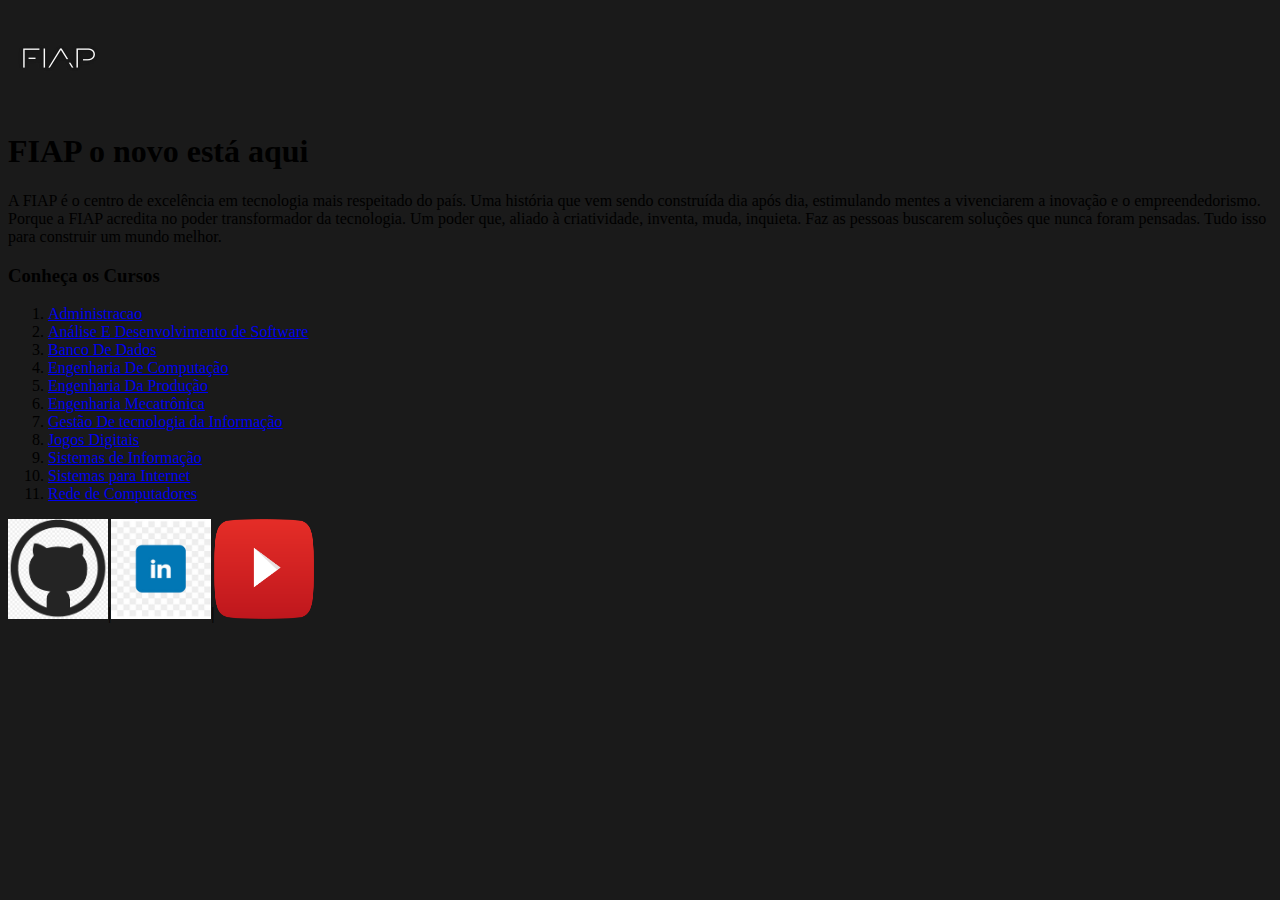
<file: index.html>
<!DOCTYPE html>
<html lang="pt-br">
    <head>
        <meta charset="utf-8">
        <title>FIAP</title>
        <link rel="stylesheet" href="style.css">
    </head>
    <body>
        <img src="img/fiap.jpg" width="100" height="100">
        <h1>FIAP o novo está aqui</h1>
        <p>
            A FIAP é o centro de excelência em tecnologia mais respeitado do país. Uma história que vem sendo construída dia
            após dia, estimulando mentes a vivenciarem a inovação e o empreendedorismo. Porque a FIAP acredita no poder
            transformador da tecnologia. Um poder que, aliado à criatividade, inventa, muda, inquieta. Faz as pessoas buscarem
            soluções que nunca foram pensadas. Tudo isso para construir um mundo melhor.
        </p>
        <h3>Conheça os Cursos</h3>
        <ol>
            <li><a href="cursos/administracao.html">Administracao</a></li>
            <li><a href="cursos/analiseEDesenvolvimentoDeSoftware.html">Análise E Desenvolvimento de Software</a></li>
            <li><a href="cursos/bancoDeDados.html">Banco De Dados</a></li>
            <li><a href="cursos/engenhariaDeComputacao.html">Engenharia De Computação</a></li>
            <li><a href="cursos/engenhariaDaProducao.html">Engenharia Da Produção</a></li>
            <li><a href="cursos/engenhariaMecatronica.html">Engenharia Mecatrônica</a></li>
            <li><a href="cursos/gestaoDeTecnologiaDaInformacao.html">Gestão De tecnologia da Informação</a></li>
            <li><a href="cursos/jogosDigitais.html">Jogos Digitais</a></li>
            <li><a href="cursos/sistemasDeInformacao.html">Sistemas de Informação</a></li>
            <li><a href="cursos/sistemasParaInternet.html">Sistemas para Internet</a></li>
            <li><a href="cursos/redeDeComputadores.html">Rede de Computadores</a></li>
        </ol>
        <div><a href="https://github.com/CarAleOli" target="_blank"><img src="img/github.jpg" width="100" height="100" alt="github"></a>|<a href="https://www.linkedin.com/in/carlos-oliveira-8986a7175/" target="_blank"><img src="img/linkedin.jpg" alt="linkedin" width="100" height="100"></a>|<a href="https://www.youtube.com/" target="_blank"><img src="img/youtube.png" alt="youtube" width="100" height="100"></a></div>
    </body>
</html>
</file>
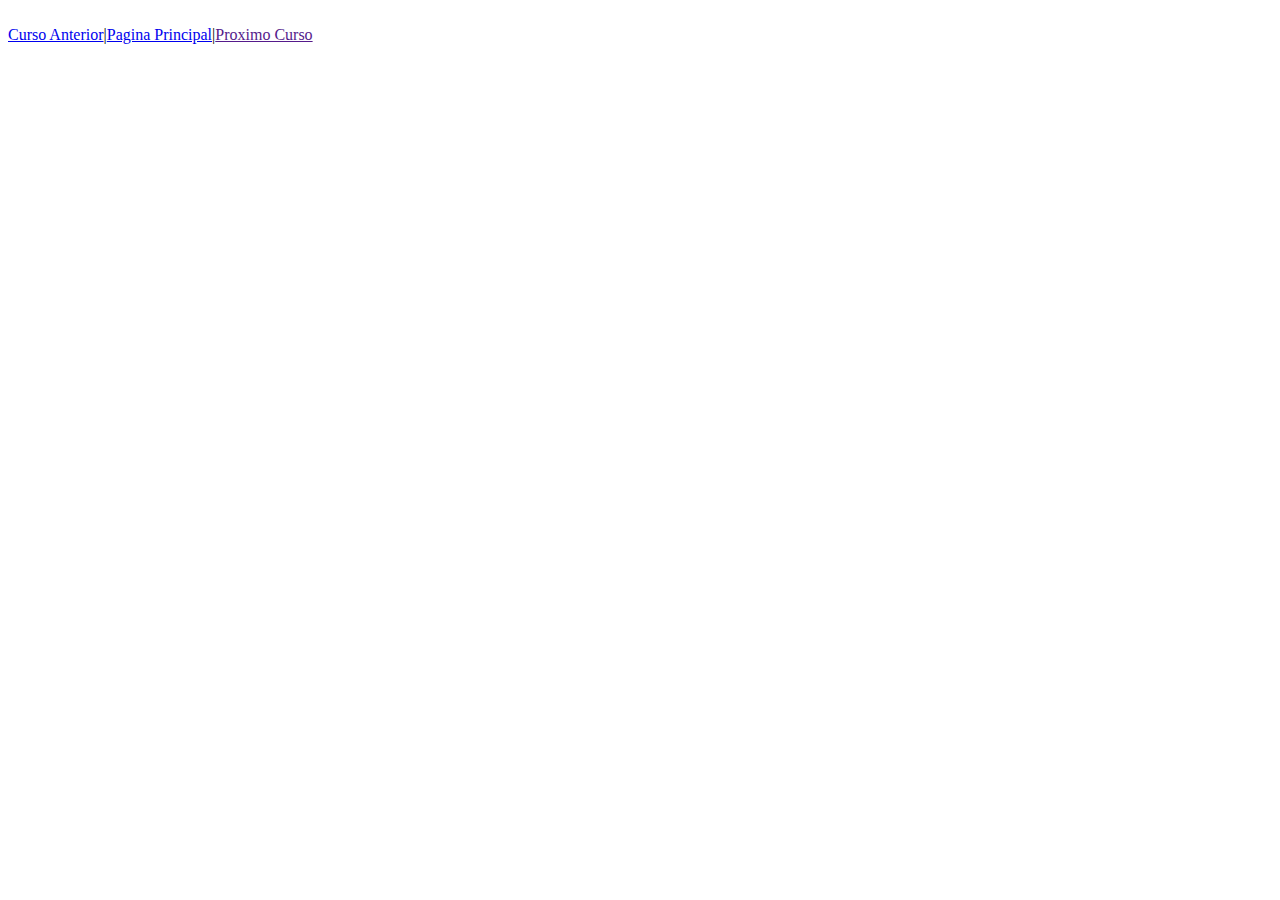
<file: a.html>
<!DOCTYPE html>
<html lang="pt-br">
    <head>
        <meta charset="utf-8">
        <title></title>
    </head>
    <body>
        <br>
        <div><a href="javascript:void(0)">Curso Anterior</a>|<a href="../index.html">Pagina Principal</a>|<a href="">Proximo Curso</a></div>
    </body>
</html>
</file>
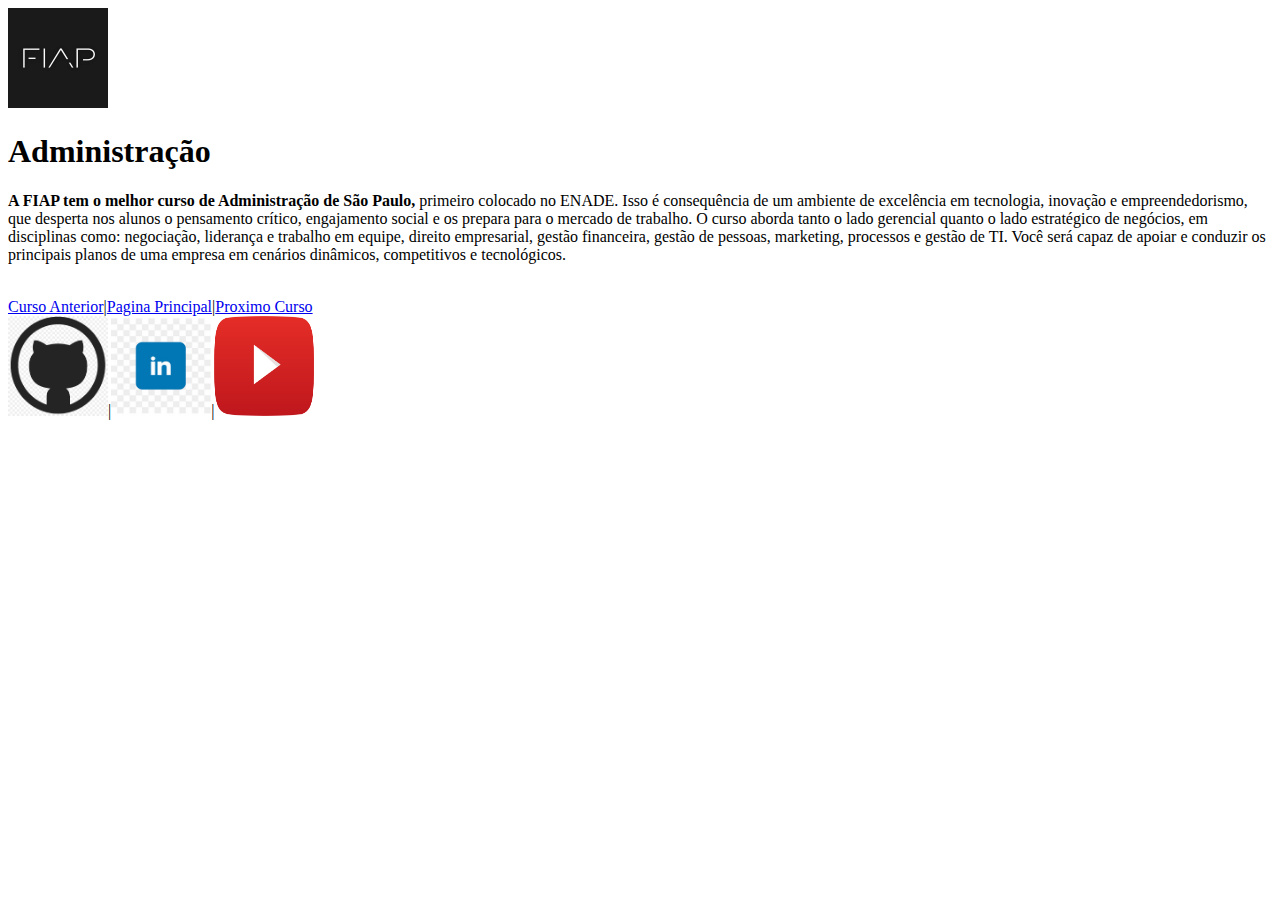
<file: cursos/administracao.html>
<!DOCTYPE html>
<html lang="pt-br">
    <head>
        <meta charset="utf-8">
        <title>Administração</title>
    </head>
    <body>
        <img src="../img/fiap.jpg" width="100" height="100">
        <h1>Administração</h1>
        <p><b>A FIAP tem o melhor curso de Administração de São Paulo,</b>
             primeiro colocado no ENADE. Isso é consequência de um
            ambiente de excelência em tecnologia, inovação e empreendedorismo, que desperta nos alunos o pensamento crítico,
            engajamento social e os prepara para o mercado de trabalho.
            O curso aborda tanto o lado gerencial quanto o lado estratégico de negócios, em disciplinas como: negociação,
            liderança e trabalho em equipe, direito empresarial, gestão financeira, gestão de pessoas, marketing, processos e
            gestão de TI.
            Você será capaz de apoiar e conduzir os principais planos de uma empresa em cenários dinâmicos, competitivos e
            tecnológicos.
        </p>
        <br>
        <div><a href="javascript:void(0)">Curso Anterior</a>|<a href="../index.html">Pagina Principal</a>|<a href="analiseEDesenvolvimentoDeSoftware.html">Proximo Curso</a></div>
        <div><a href="https://github.com/CarAleOli" target="_blank"><img src="../img/github.jpg" width="100" height="100" alt="github"></a>|<a href="https://www.linkedin.com/in/carlos-oliveira-8986a7175/" target="_blank"><img src="../img/linkedin.jpg" alt="linkedin" width="100" height="100"></a>|<a href="https://www.youtube.com/" target="_blank"><img src="../img/youtube.png" alt="youtube" width="100" height="100"></a></div>
    </body>
</html>
</file>
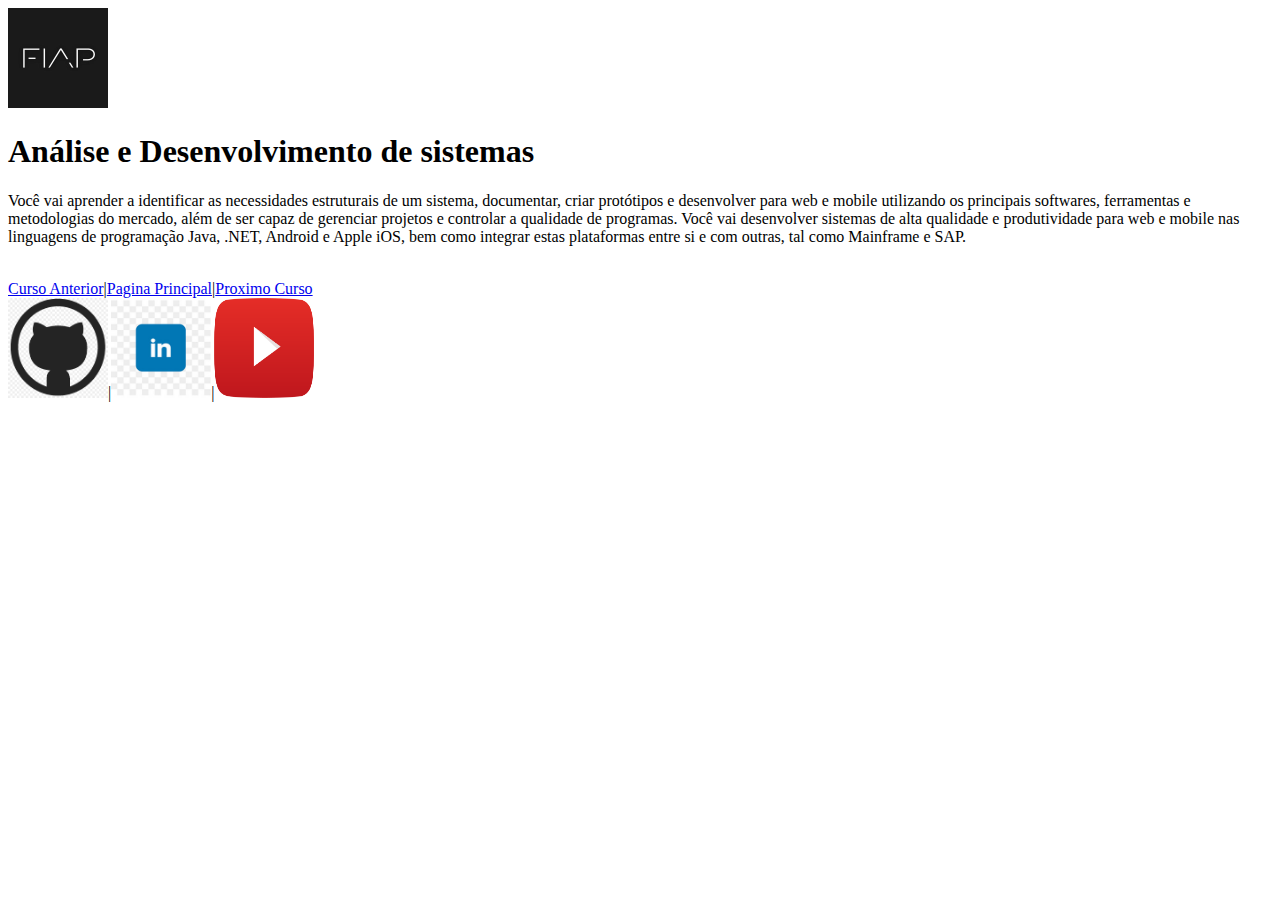
<file: cursos/analiseEDesenvolvimentoDeSoftware.html>
<!DOCTYPE html>
<html lang="pt-br">
    <head>
        <meta charset="utf-8">
        <title>Análise e Desenvolvimento de sistemas</title>
    </head>
    <body>
        <img src="../img/fiap.jpg" width="100" height="100">
        <h1>Análise e Desenvolvimento de sistemas</h1>
        <p>
            Você vai aprender a identificar as necessidades estruturais de um sistema, documentar, criar protótipos e desenvolver
            para web e mobile utilizando os principais softwares, ferramentas e metodologias do mercado, além de ser capaz de
            gerenciar projetos e controlar a qualidade de programas.
            Você vai desenvolver sistemas de alta qualidade e produtividade para web e mobile nas linguagens de programação
            Java, .NET, Android e Apple iOS, bem como integrar estas plataformas entre si e com outras, tal como Mainframe e
            SAP.                  
        </p>
        <br>
        <div><a href="administracao.html">Curso Anterior</a>|<a href="../index.html">Pagina Principal</a>|<a href="engenhariaDeComputacao.html">Proximo Curso</a></div>
        <div><a href="https://github.com/CarAleOli" target="_blank"><img src="../img/github.jpg" width="100" height="100" alt="github"></a>|<a href="https://www.linkedin.com/in/carlos-oliveira-8986a7175/" target="_blank"><img src="../img/linkedin.jpg" alt="linkedin" width="100" height="100"></a>|<a href="https://www.youtube.com/" target="_blank"><img src="../img/youtube.png" alt="youtube" width="100" height="100"></a></div>
    </body>
</html>
</file>
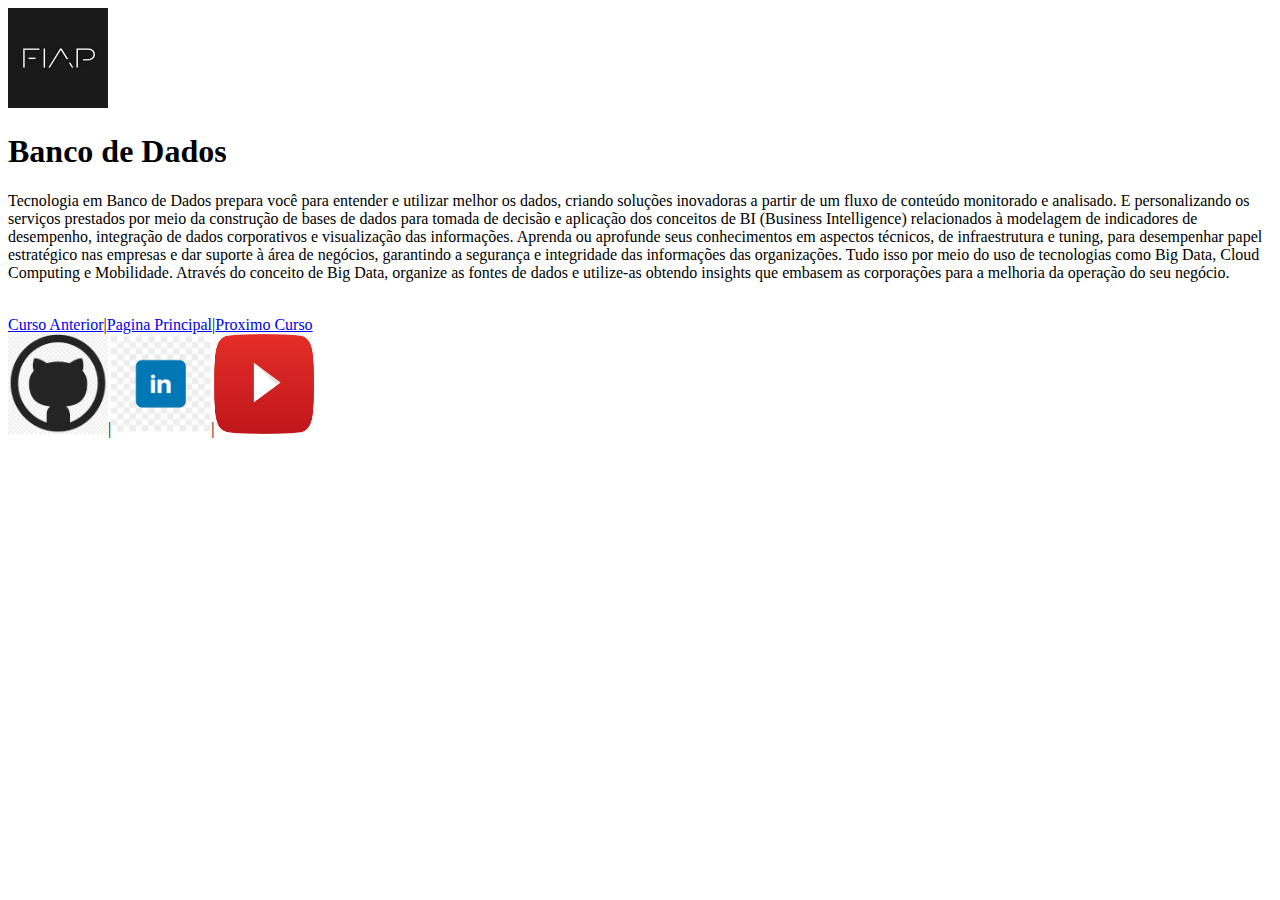
<file: cursos/bancoDeDados.html>
<!DOCTYPE html>
<html lang="pt-br">
    <head>
        <meta charset="utf-8">
        <title>Banco de Dados</title>
    </head>
    <body>
        <img src="../img/fiap.jpg" width="100" height="100">
        <h1>Banco de Dados</h1>
        <p>
            Tecnologia em Banco de Dados prepara você para entender e utilizar melhor os dados, criando soluções inovadoras a
            partir de um fluxo de conteúdo monitorado e analisado.
            E personalizando os serviços prestados por meio da construção de bases de dados para tomada de decisão e aplicação
            dos conceitos de BI (Business Intelligence) relacionados à modelagem de indicadores de desempenho, integração de
            dados corporativos e visualização das informações.
            Aprenda ou aprofunde seus conhecimentos em aspectos técnicos, de infraestrutura e tuning, para desempenhar papel
            estratégico nas empresas e dar suporte à área de negócios, garantindo a segurança e integridade das informações das
            organizações.
            Tudo isso por meio do uso de tecnologias como Big Data, Cloud Computing e Mobilidade.
            Através do conceito de Big Data, organize as fontes de dados e utilize-as obtendo insights que embasem as
            corporações para a melhoria da operação do seu negócio.                 
        </p>
        <br>
        <div><a href="engenhariaMecatronica.html"a>Curso Anterior</a>|<a href="../index.html">Pagina Principal</a>|<a href="gestaoDeTecnologiaDaInformacao.html">Proximo Curso</a></div>
        <div><a href="https://github.com/CarAleOli" target="_blank"><img src="../img/github.jpg" width="100" height="100" alt="github"></a>|<a href="https://www.linkedin.com/in/carlos-oliveira-8986a7175/" target="_blank"><img src="../img/linkedin.jpg" alt="linkedin" width="100" height="100"></a>|<a href="https://www.youtube.com/" target="_blank"><img src="../img/youtube.png" alt="youtube" width="100" height="100"></a></div>
    </body>
</html>
</file>
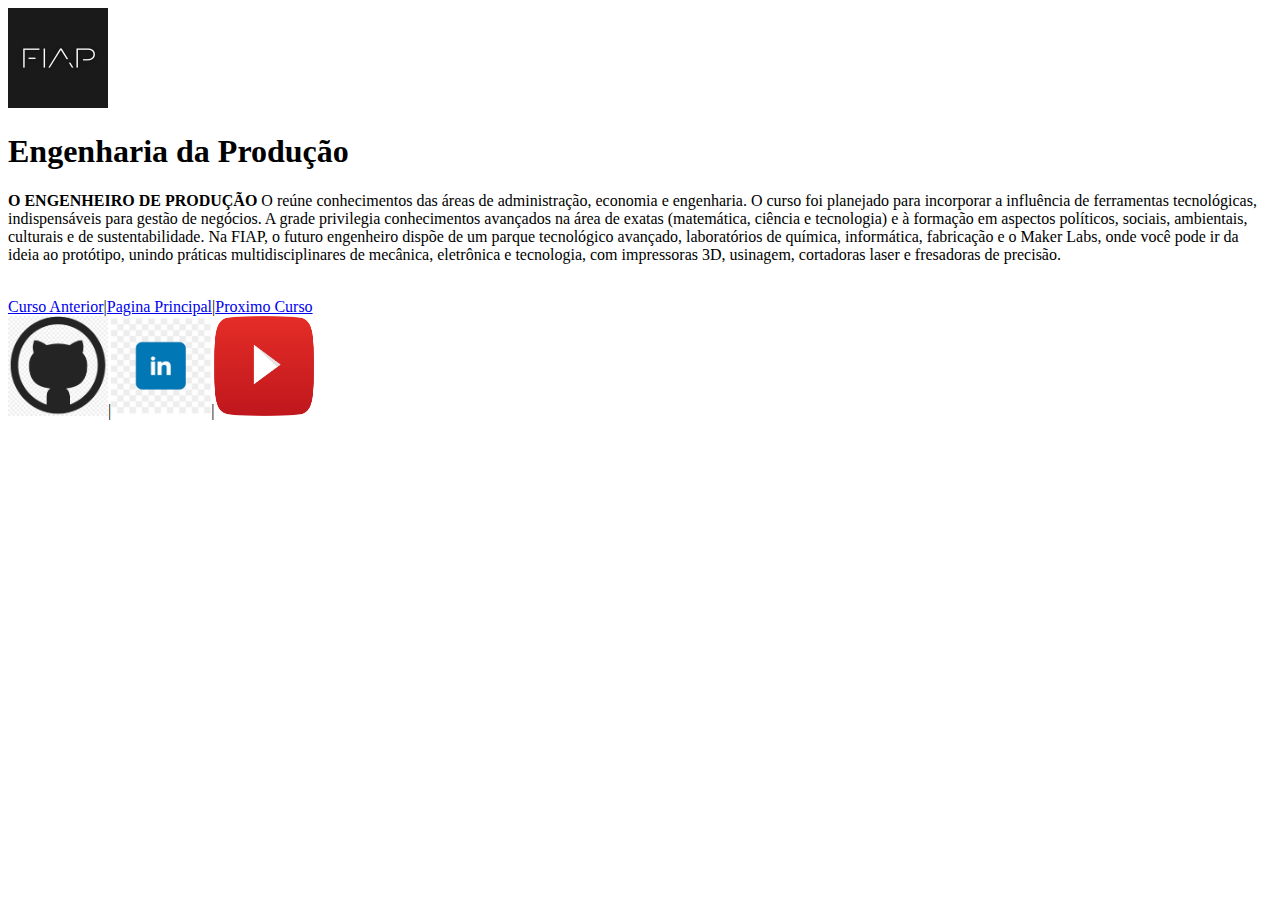
<file: cursos/engenhariaDaProducao.html>
<!DOCTYPE html>
<html lang="pt-br">
    <head>
        <meta charset="utf-8">
        <title>Engenharia da Produção</title>
    </head>
    <body>
        <img src="../img/fiap.jpg" width="100" height="100">
        <h1>Engenharia da Produção</h1>
        <p><b>O ENGENHEIRO DE PRODUÇÃO</b>
            O reúne conhecimentos das áreas de administração, economia e engenharia. O curso
            foi planejado para incorporar a influência de ferramentas tecnológicas, indispensáveis para gestão de negócios.
            A grade privilegia conhecimentos avançados na área de exatas (matemática, ciência e tecnologia) e à formação em
            aspectos políticos, sociais, ambientais, culturais e de sustentabilidade.
            Na FIAP, o futuro engenheiro dispõe de um parque tecnológico avançado, laboratórios de química, informática,
            fabricação e o Maker Labs, onde você pode ir da ideia ao protótipo, unindo práticas multidisciplinares de mecânica,
            eletrônica e tecnologia, com impressoras 3D, usinagem, cortadoras laser e fresadoras de precisão. 
        </p>
        <br>
        <div><a href="engenhariaDeComputacao.html">Curso Anterior</a>|<a href="../index.html">Pagina Principal</a>|<a href="engenhariaMecatronica.html">Proximo Curso</a></div>
        <div><a href="https://github.com/CarAleOli" target="_blank"><img src="../img/github.jpg" width="100" height="100" alt="github"></a>|<a href="https://www.linkedin.com/in/carlos-oliveira-8986a7175/" target="_blank"><img src="../img/linkedin.jpg" alt="linkedin" width="100" height="100"></a>|<a href="https://www.youtube.com/" target="_blank"><img src="../img/youtube.png" alt="youtube" width="100" height="100"></a></div>
    </body>
</html>
</file>
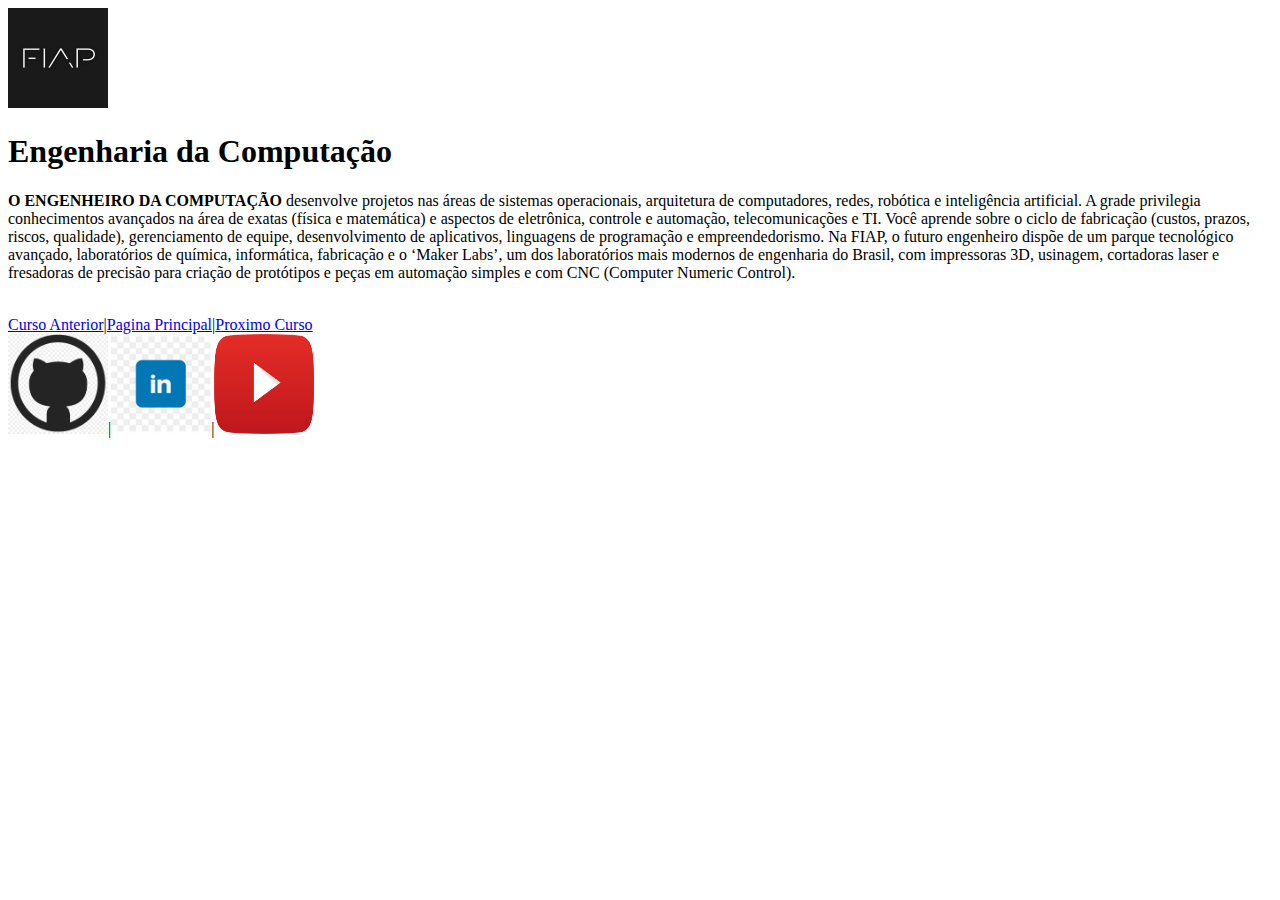
<file: cursos/engenhariaDeComputacao.html>
<!DOCTYPE html>
<html lang="pt-br">
    <head>
        <meta charset="utf-8">
        <title>Engenharia da Computação</title>
    </head>
    <body>
        <img src="../img/fiap.jpg" width="100" height="100">
        <h1>Engenharia da Computação</h1>
        <p><b>O ENGENHEIRO DA COMPUTAÇÃO</b>
            desenvolve projetos nas áreas de sistemas operacionais, arquitetura de
            computadores, redes, robótica e inteligência artificial. 
            
            A grade privilegia conhecimentos avançados na área de exatas (física e matemática) e aspectos de eletrônica, controle
            e automação, telecomunicações e TI.
            Você aprende sobre o ciclo de fabricação (custos, prazos, riscos, qualidade), gerenciamento de equipe,
            desenvolvimento de aplicativos, linguagens de programação e empreendedorismo.
            Na FIAP, o futuro engenheiro dispõe de um parque tecnológico avançado, laboratórios de química, informática,
            fabricação e o ‘Maker Labs’, um dos laboratórios mais modernos de engenharia do Brasil, com impressoras 3D,
            usinagem, cortadoras laser e fresadoras de precisão para criação de protótipos e peças em automação simples e com
            CNC (Computer Numeric Control). 
        </p>
        <br>
        <div><a href="analiseEDesenvolvimentoDeSoftware.html">Curso Anterior</a>|<a href="../index.html">Pagina Principal</a>|<a href="engenhariaDaProducao.html">Proximo Curso</a></div>
        <div><a href="https://github.com/CarAleOli" target="_blank"><img src="../img/github.jpg" width="100" height="100" alt="github"></a>|<a href="https://www.linkedin.com/in/carlos-oliveira-8986a7175/" target="_blank"><img src="../img/linkedin.jpg" alt="linkedin" width="100" height="100"></a>|<a href="https://www.youtube.com/" target="_blank"><img src="../img/youtube.png" alt="youtube" width="100" height="100"></a></div>
    </body>
</html>
</file>
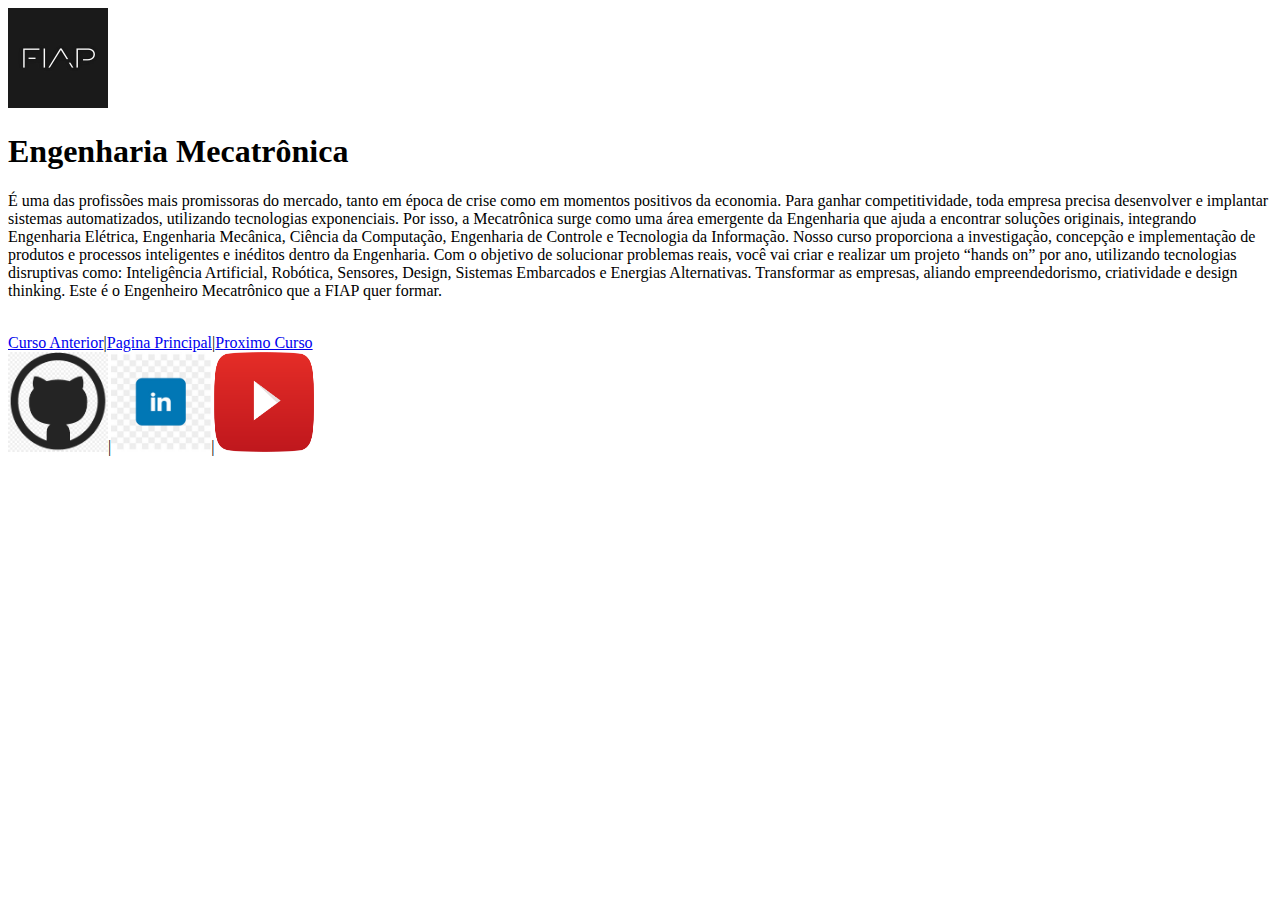
<file: cursos/engenhariaMecatronica.html>
<!DOCTYPE html>
<html lang="pt-br">
    <head>
        <meta charset="utf-8">
        <title>Engenharia Mecatrônica</title>
    </head>
    <body>
        <img src="../img/fiap.jpg" width="100" height="100">
        <h1>Engenharia Mecatrônica</h1>
        <p>
            É uma das profissões mais promissoras do mercado, tanto em época de crise como em momentos positivos da
            economia. Para ganhar competitividade, toda empresa precisa desenvolver e implantar sistemas automatizados,
            utilizando tecnologias exponenciais. Por isso, a Mecatrônica surge como uma área emergente da Engenharia que ajuda
            a encontrar soluções originais, integrando Engenharia Elétrica, Engenharia Mecânica, Ciência da Computação,
            Engenharia de Controle e Tecnologia da Informação.
            Nosso curso proporciona a investigação, concepção e implementação de produtos e processos inteligentes e inéditos
            dentro da Engenharia. Com o objetivo de solucionar problemas reais, você vai criar e realizar um projeto “hands on”
            por ano, utilizando tecnologias disruptivas como: Inteligência Artificial, Robótica, Sensores, Design, Sistemas
            Embarcados e Energias Alternativas. Transformar as empresas, aliando empreendedorismo, criatividade e design
            thinking. Este é o Engenheiro Mecatrônico que a FIAP quer formar.                 
        </p>
        <br>
        <div><a href="engenhariaDaProducao.html">Curso Anterior</a>|<a href="../index.html">Pagina Principal</a>|<a href="bancoDeDados.html">Proximo Curso</a></div>
        <div><a href="https://github.com/CarAleOli" target="_blank"><img src="../img/github.jpg" width="100" height="100" alt="github"></a>|<a href="https://www.linkedin.com/in/carlos-oliveira-8986a7175/" target="_blank"><img src="../img/linkedin.jpg" alt="linkedin" width="100" height="100"></a>|<a href="https://www.youtube.com/" target="_blank"><img src="../img/youtube.png" alt="youtube" width="100" height="100"></a></div>
    </body>
</html>
</file>
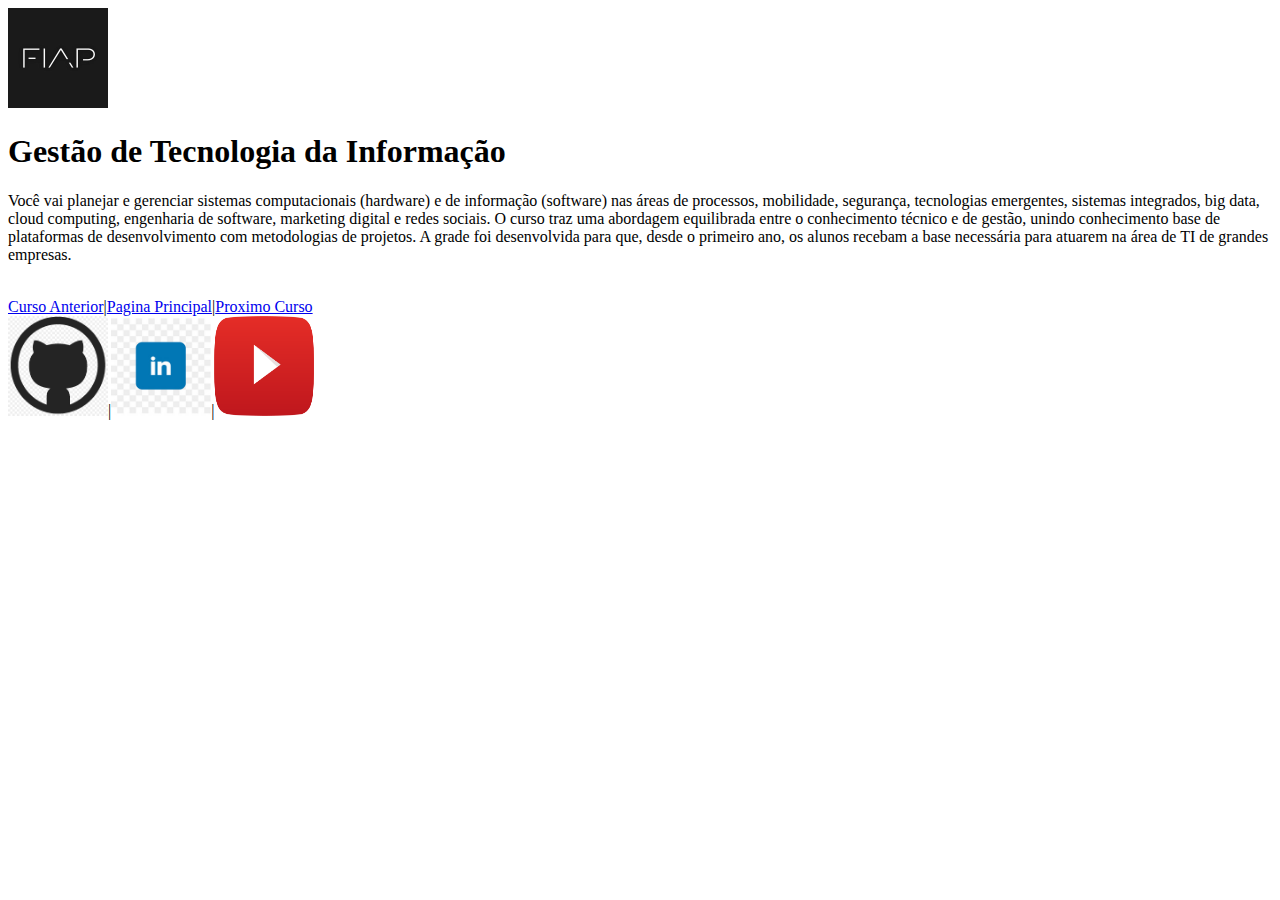
<file: cursos/gestaoDeTecnologiaDaInformacao.html>
<!DOCTYPE html>
<html lang="pt-br">
    <head>
        <meta charset="utf-8">
        <title>Gestão de Tecnologia da Informação</title>
    </head>
    <body>
        <img src="../img/fiap.jpg" width="100" height="100">
        <h1>Gestão de Tecnologia da Informação</h1>
        <p>
            Você vai planejar e gerenciar sistemas computacionais (hardware) e de informação (software) nas áreas de processos,
            mobilidade, segurança, tecnologias emergentes, sistemas integrados, big data, cloud computing, engenharia de
            software, marketing digital e redes sociais. 
            O curso traz uma abordagem equilibrada entre o conhecimento técnico e de gestão, unindo conhecimento base de
            plataformas de desenvolvimento com metodologias de projetos.
            A grade foi desenvolvida para que, desde o primeiro ano, os alunos recebam a base necessária para atuarem na área
            de TI de grandes empresas. 
        </p>
        <br>
        <div><a href="bancoDeDados.html">Curso Anterior</a>|<a href="../index.html">Pagina Principal</a>|<a href="jogosDigitais.html">Proximo Curso</a></div>
        <div><a href="https://github.com/CarAleOli" target="_blank"><img src="../img/github.jpg" width="100" height="100" alt="github"></a>|<a href="https://www.linkedin.com/in/carlos-oliveira-8986a7175/" target="_blank"><img src="../img/linkedin.jpg" alt="linkedin" width="100" height="100"></a>|<a href="https://www.youtube.com/" target="_blank"><img src="../img/youtube.png" alt="youtube" width="100" height="100"></a></div>
    </body>
</html>
</file>
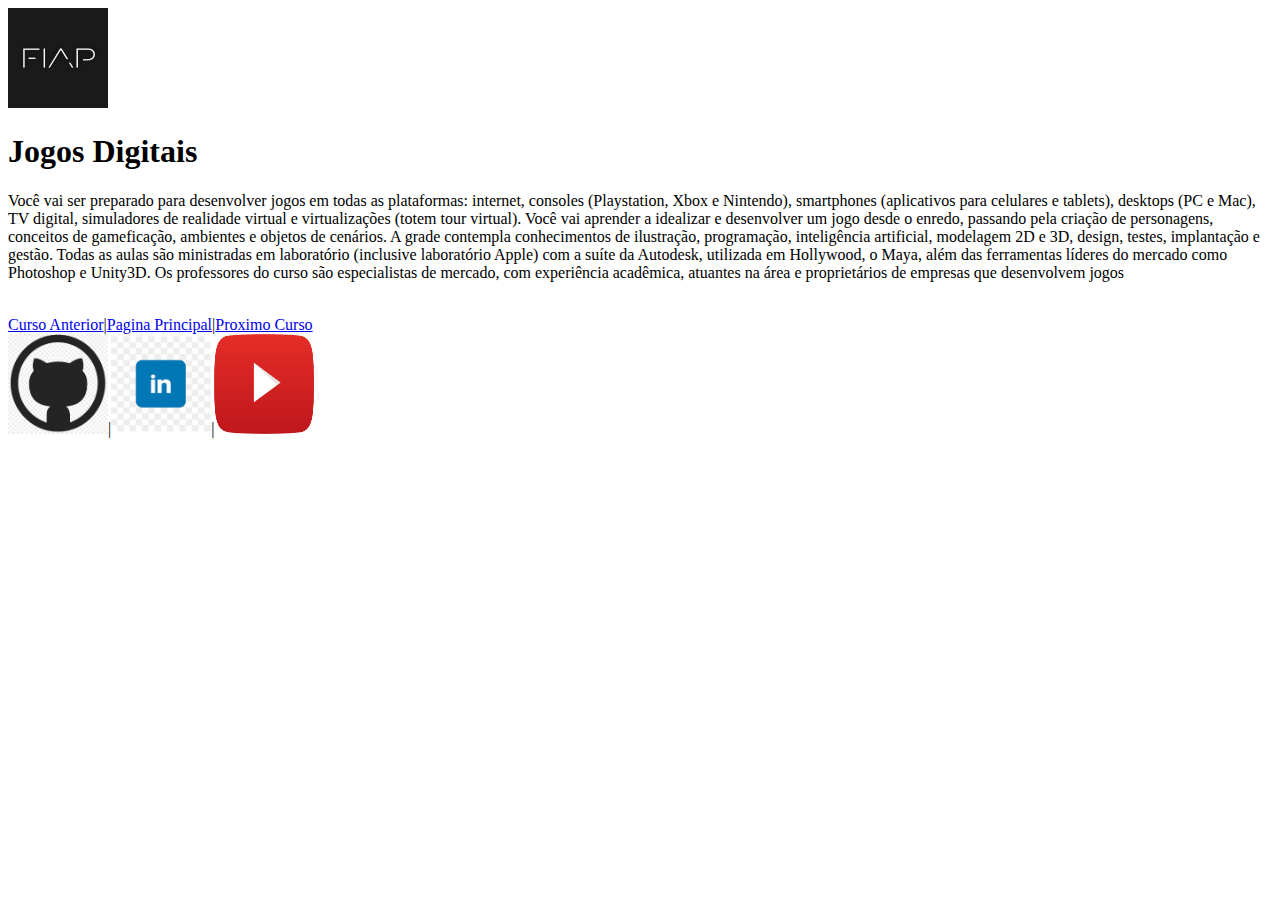
<file: cursos/jogosDigitais.html>
<!DOCTYPE html>
<html lang="pt-br">
    <head>
        <meta charset="utf-8">
        <title>Sistemas de Informação</title>
    </head>
    <body>
        <img src="../img/fiap.jpg" width="100" height="100">
        <h1>Jogos Digitais</h1>
        <p>
            Você vai ser preparado para desenvolver jogos em todas as plataformas: internet, consoles (Playstation, Xbox e
            Nintendo), smartphones (aplicativos para celulares e tablets), desktops (PC e Mac), TV digital, simuladores de realidade
            virtual e virtualizações (totem tour virtual).
            Você vai aprender a idealizar e desenvolver um jogo desde o enredo, passando pela criação de personagens, conceitos
            de gameficação, ambientes e objetos de cenários.
            A grade contempla conhecimentos de ilustração, programação, inteligência artificial, modelagem 2D e 3D, design,
            testes, implantação e gestão.
            Todas as aulas são ministradas em laboratório (inclusive laboratório Apple) com a suíte da Autodesk, utilizada em
            Hollywood, o Maya, além das ferramentas líderes do mercado como Photoshop e Unity3D.
            Os professores do curso são especialistas de mercado, com experiência acadêmica, atuantes na área e proprietários
            de empresas que desenvolvem jogos
        </p>
        <br>
        <div><a href="gestaoDeTecnologiaDaInformacao.html">Curso Anterior</a>|<a href="../index.html">Pagina Principal</a>|<a href="sistemasDeInformacao.html">Proximo Curso</a></div>
        <div><a href="https://github.com/CarAleOli" target="_blank"><img src="../img/github.jpg" width="100" height="100" alt="github"></a>|<a href="https://www.linkedin.com/in/carlos-oliveira-8986a7175/" target="_blank"><img src="../img/linkedin.jpg" alt="linkedin" width="100" height="100"></a>|<a href="https://www.youtube.com/" target="_blank"><img src="../img/youtube.png" alt="youtube" width="100" height="100"></a></div>
    </body>
</html>
</file>
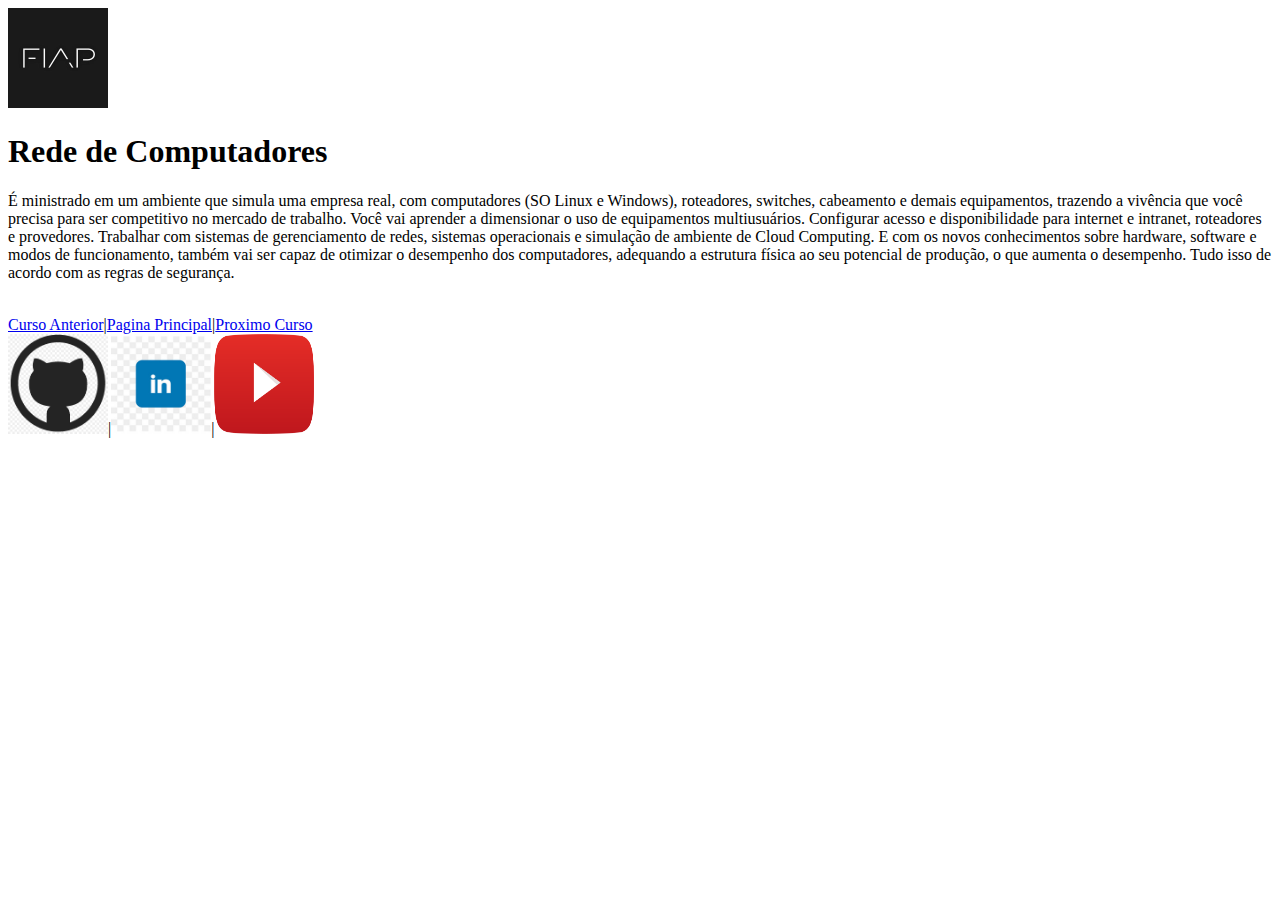
<file: cursos/redeDeComputadores.html>
<!DOCTYPE html>
<html lang="pt-br">
    <head>
        <meta charset="utf-8">
        <title>Rede de Computadores</title>
    </head>
    <body>
        <img src="../img/fiap.jpg" width="100" height="100">
        <h1>Rede de Computadores</h1>
        <p>
            É ministrado em um ambiente que simula uma empresa real, com computadores (SO Linux e Windows), roteadores,
            switches, cabeamento e demais equipamentos, trazendo a vivência que você precisa para ser competitivo no mercado
            de trabalho.
            Você vai aprender a dimensionar o uso de equipamentos multiusuários. Configurar acesso e disponibilidade para
            internet e intranet, roteadores e provedores. Trabalhar com sistemas de gerenciamento de redes, sistemas
            operacionais e simulação de ambiente de Cloud Computing. E com os novos conhecimentos sobre hardware, software
            e modos de funcionamento, também vai ser capaz de otimizar o desempenho dos computadores, adequando a
            estrutura física ao seu potencial de produção, o que aumenta o desempenho. Tudo isso de acordo com as regras de
            segurança. 
        </p>
        <br>
        <div><a href="sistemasParaInternet.html">Curso Anterior</a>|<a href="../index.html">Pagina Principal</a>|<a href="javascript:void(0)">Proximo Curso</a></div>
        <div><a href="https://github.com/CarAleOli" target="_blank"><img src="../img/github.jpg" width="100" height="100" alt="github"></a>|<a href="https://www.linkedin.com/in/carlos-oliveira-8986a7175/" target="_blank"><img src="../img/linkedin.jpg" alt="linkedin" width="100" height="100"></a>|<a href="https://www.youtube.com/" target="_blank"><img src="../img/youtube.png" alt="youtube" width="100" height="100"></a></div>
    </body>
</html>
</file>
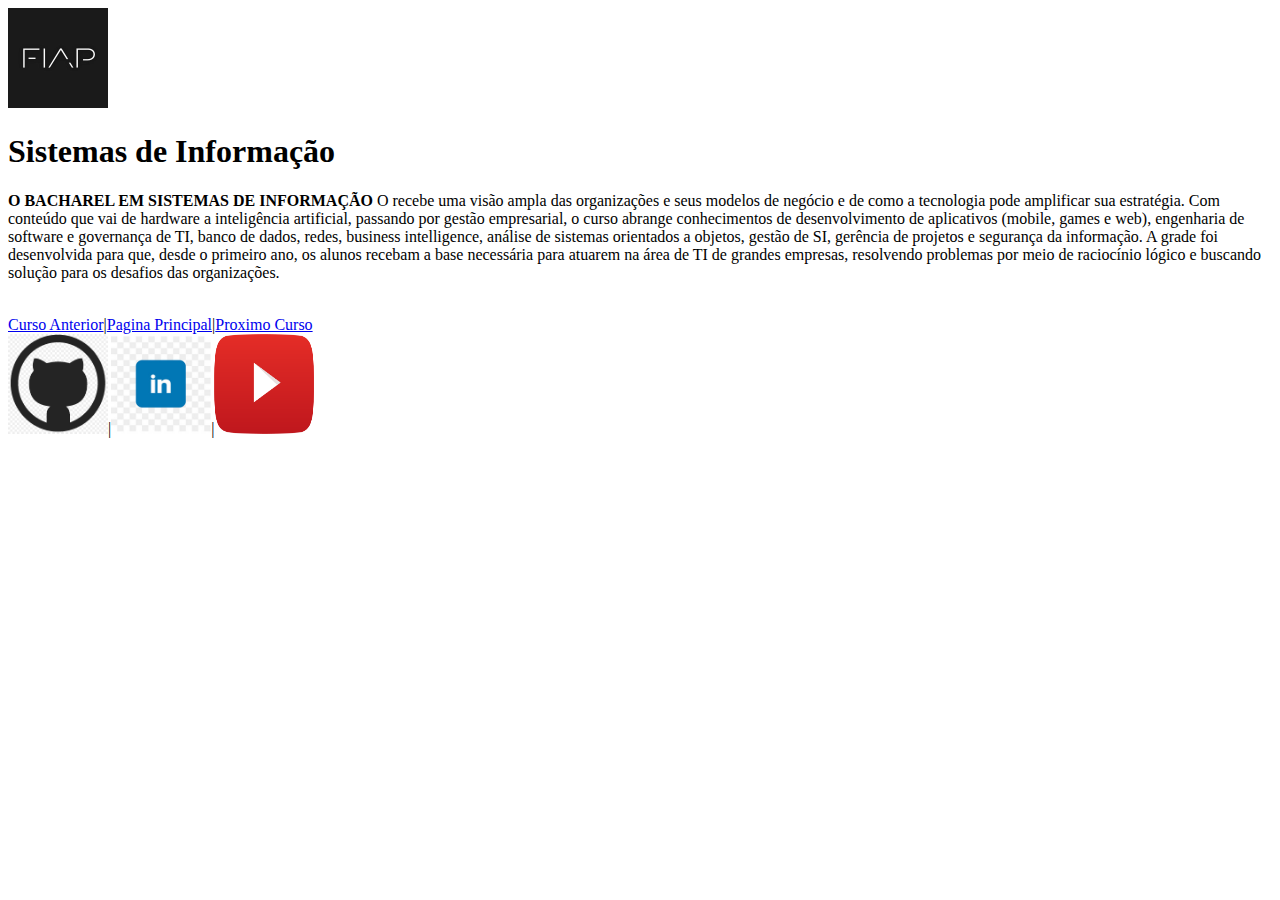
<file: cursos/sistemasDeInformacao.html>
<!DOCTYPE html>
<html lang="pt-br">
    <head>
        <meta charset="utf-8">
        <title>Sistemas de Informação</title>
    </head>
    <body>
        <img src="../img/fiap.jpg" width="100" height="100">
        <h1>Sistemas de Informação</h1>
        <p>
            <b>O BACHAREL EM SISTEMAS DE INFORMAÇÃO</b>
             O recebe uma visão ampla das organizações e seus modelos de negócio
            e de como a tecnologia pode amplificar sua estratégia.
            Com conteúdo que vai de hardware a inteligência artificial, passando por gestão empresarial, o curso abrange
            conhecimentos de desenvolvimento de aplicativos (mobile, games e web), engenharia de software e governança de
            TI, banco de dados, redes, business intelligence, análise de sistemas orientados a objetos, gestão de SI, gerência de
            projetos e segurança da informação.
            A grade foi desenvolvida para que, desde o primeiro ano, os alunos recebam a base necessária para atuarem na área
            de TI de grandes empresas, resolvendo problemas por meio de raciocínio lógico e buscando solução para os desafios
            das organizações.
        </p>
        <br>
        <div><a href="jogosDigitais.html">Curso Anterior</a>|<a href="../index.html">Pagina Principal</a>|<a href="sistemasParaInternet.html">Proximo Curso</a></div>
        <div><a href="https://github.com/CarAleOli" target="_blank"><img src="../img/github.jpg" width="100" height="100" alt="github"></a>|<a href="https://www.linkedin.com/in/carlos-oliveira-8986a7175/" target="_blank"><img src="../img/linkedin.jpg" alt="linkedin" width="100" height="100"></a>|<a href="https://www.youtube.com/" target="_blank"><img src="../img/youtube.png" alt="youtube" width="100" height="100"></a></div>
    </body>
</html>
</file>
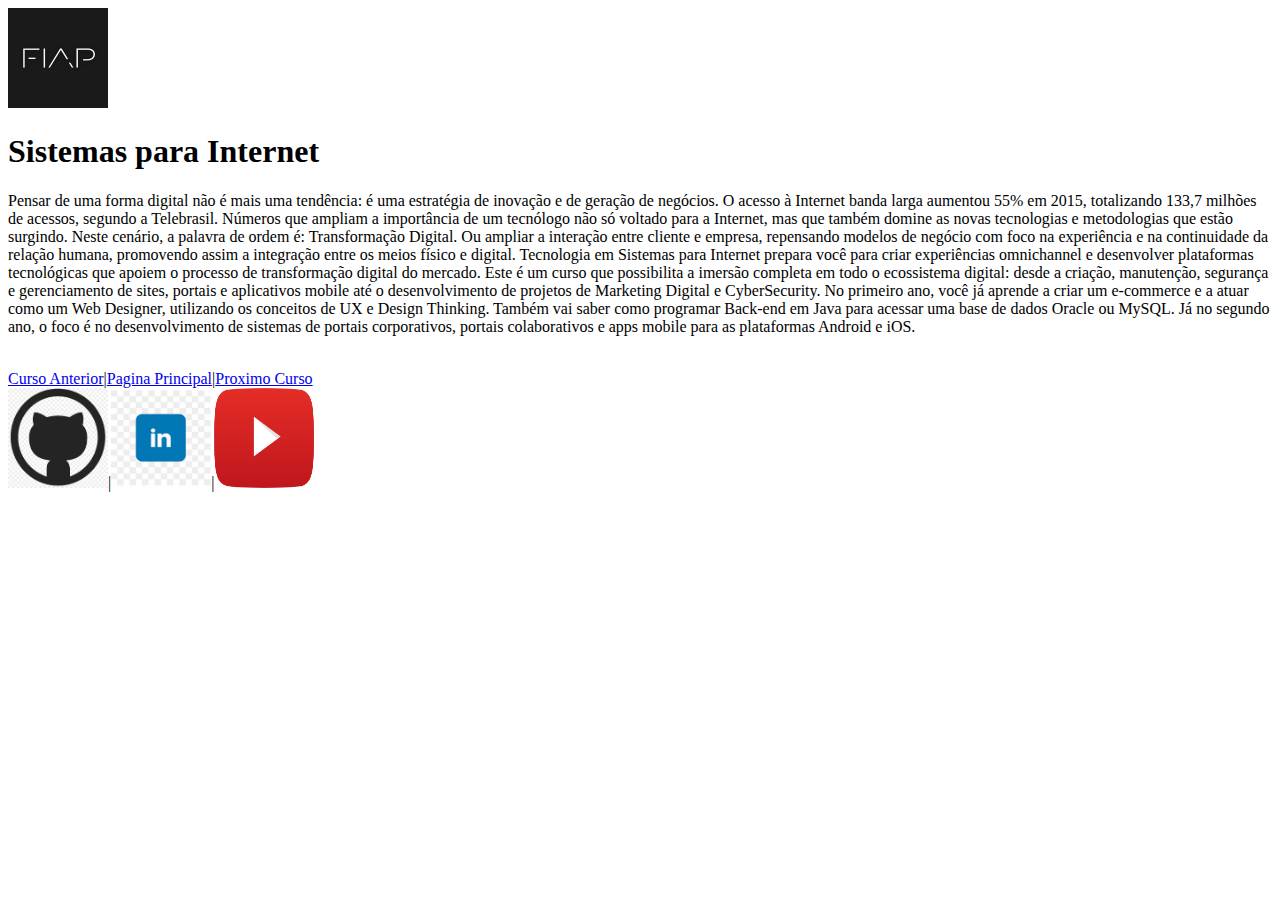
<file: cursos/sistemasParaInternet.html>
<!DOCTYPE html>
<html lang="pt-br">
    <head>
        <meta charset="utf-8">
        <title>Sistemas para Internet </title>
    </head>
    <body>
        <img src="../img/fiap.jpg" width="100" height="100">
        <h1>Sistemas para Internet </h1>
        <p>
            Pensar de uma forma digital não é mais uma tendência: é uma estratégia de inovação e de geração de negócios. O
            acesso à Internet banda larga aumentou 55% em 2015, totalizando 133,7 milhões de acessos, segundo a Telebrasil.
            Números que ampliam a importância de um tecnólogo não só voltado para a Internet, mas que também domine as
            novas tecnologias e metodologias que estão surgindo.
            Neste cenário, a palavra de ordem é: Transformação Digital. Ou ampliar a interação entre cliente e empresa,
            repensando modelos de negócio com foco na experiência e na continuidade da relação humana, promovendo assim
            a integração entre os meios físico e digital.
            Tecnologia em Sistemas para Internet prepara você para criar experiências omnichannel e desenvolver plataformas
            tecnológicas que apoiem o processo de transformação digital do mercado. 
            Este é um curso que possibilita a imersão completa em todo o ecossistema digital: desde a criação, manutenção,
            segurança e gerenciamento de sites, portais e aplicativos mobile até o desenvolvimento de projetos de Marketing
            Digital e CyberSecurity.
            No primeiro ano, você já aprende a criar um e-commerce e a atuar como um Web Designer, utilizando os conceitos
            de UX e Design Thinking. Também vai saber como programar Back-end em Java para acessar uma base de dados Oracle
            ou MySQL. Já no segundo ano, o foco é no desenvolvimento de sistemas de portais corporativos, portais colaborativos
            e apps mobile para as plataformas Android e iOS. 
        </p>
        <br>
        <div><a href="sistemasDeInformacao.html">Curso Anterior</a>|<a href="../index.html">Pagina Principal</a>|<a href="redeDeComputadores.html">Proximo Curso</a></div>
        <div><a href="https://github.com/CarAleOli" target="_blank"><img src="../img/github.jpg" width="100" height="100" alt="github"></a>|<a href="https://www.linkedin.com/in/carlos-oliveira-8986a7175/" target="_blank"><img src="../img/linkedin.jpg" alt="linkedin" width="100" height="100"></a>|<a href="https://www.youtube.com/" target="_blank"><img src="../img/youtube.png" alt="youtube" width="100" height="100"></a></div>
    </body>
</html>
</file>
<file: style.css>
body{
    background: #1A1A1A;
}
</file>
